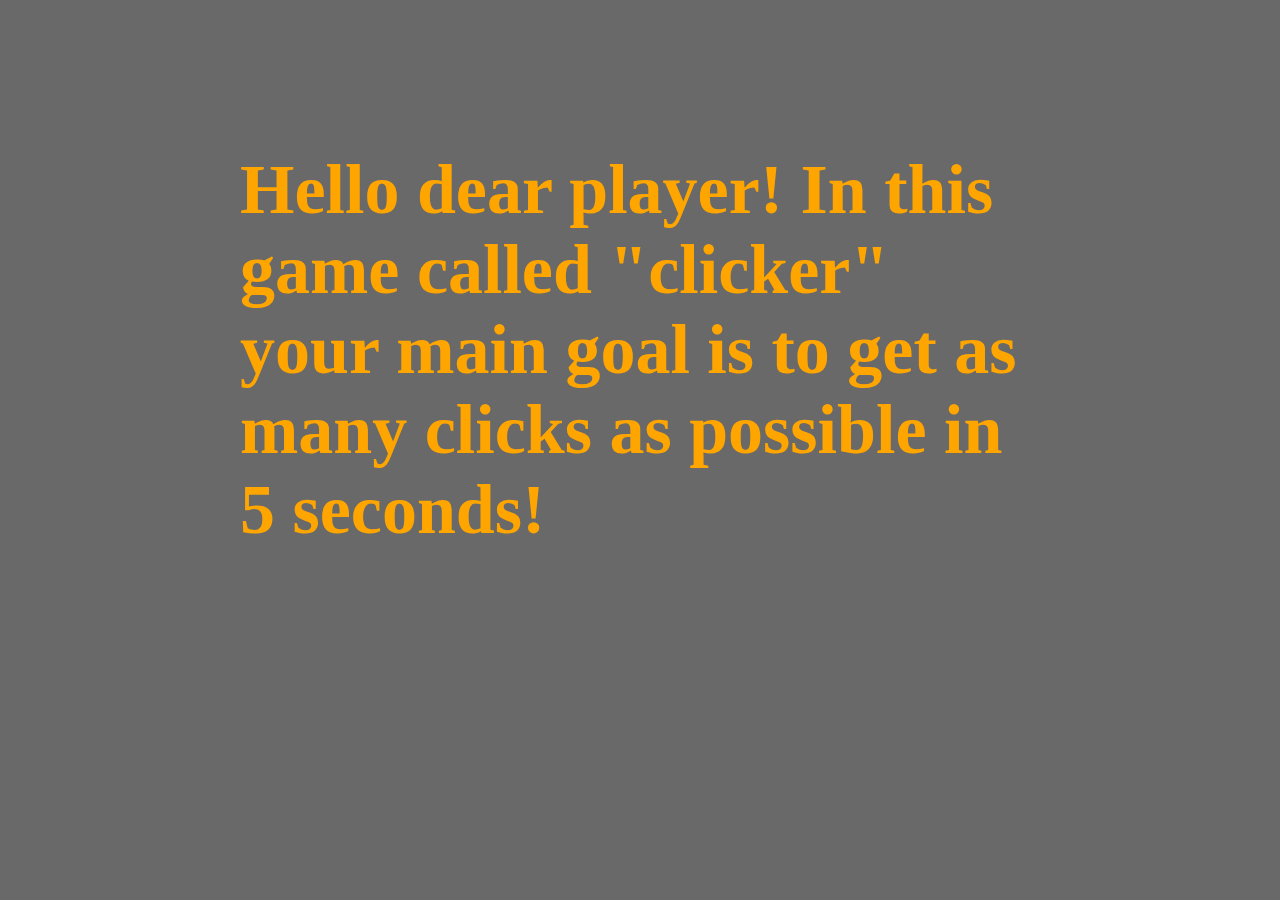
<file: about game.html>
<!DOCTYPE html>
<html>
  <head>
      <link rel="stylesheet" type="text/css" href="about game.css">
    <meta charset="utf-8">
    <title>about game</title>
  </head>
  <body>
 <div>
<h1 class=title> Hello dear player! In this game called "clicker" your main goal is to get as many clicks as possible in 5 seconds!</h1>
</div>
  </body>
</html>
</file>
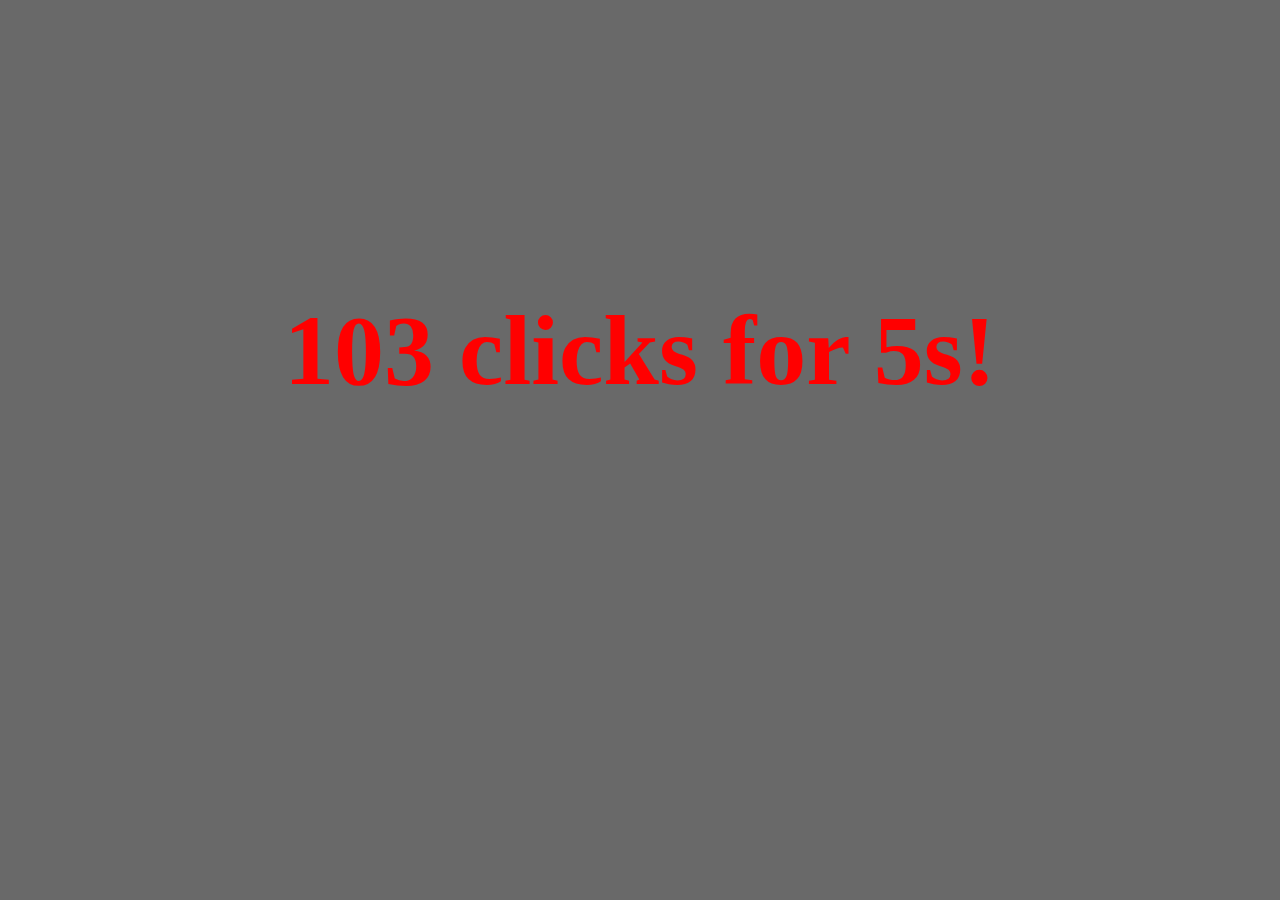
<file: best result.html>
<!DOCTYPE html>
<html>
  <head>
      <link rel="stylesheet" type="text/css"
       href="best result.css">
    <meta charset="utf-8">
    <title>about game</title>
  </head>
  <body>
 <div>
<h1 class=title> 103 clicks for 5s!</h1>
</div>
  </body>
</html>
</file>
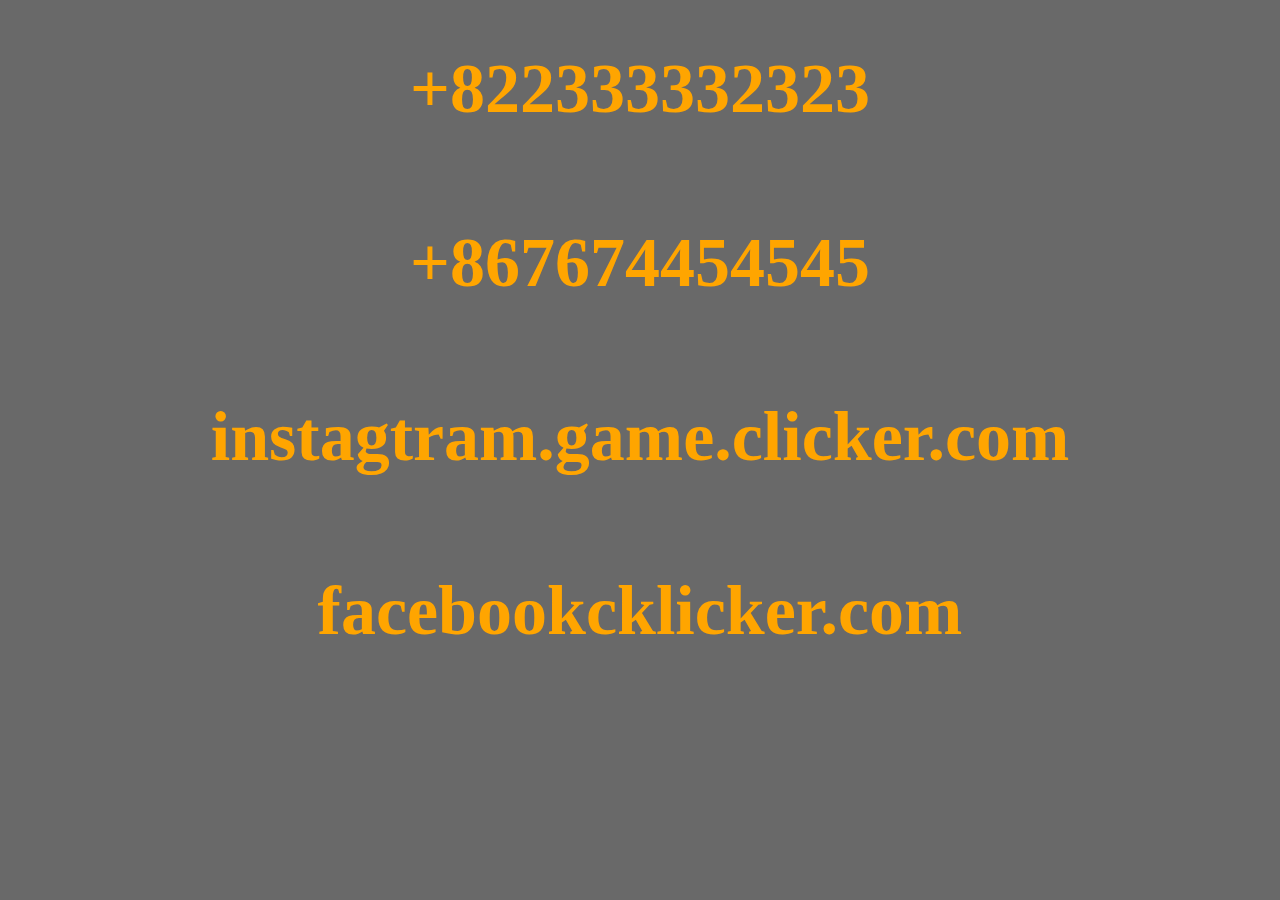
<file: contact.html>
<!DOCTYPE html>
<html>
  <head>
      <link rel="stylesheet" type="text/css" 
      href="contact.css">
    <meta charset="utf-8">
    <title>about game</title>
  </head>
  <body>
 <div>
<h1 class=title>+822333332323 </h1>
<h1 class=title>+867674454545</h1>
<h1 class=title>instagtram.game.clicker.com </h1>
<h1 class=title>facebookcklicker.com </h1>
</div>
  </body>
</html>
</file>
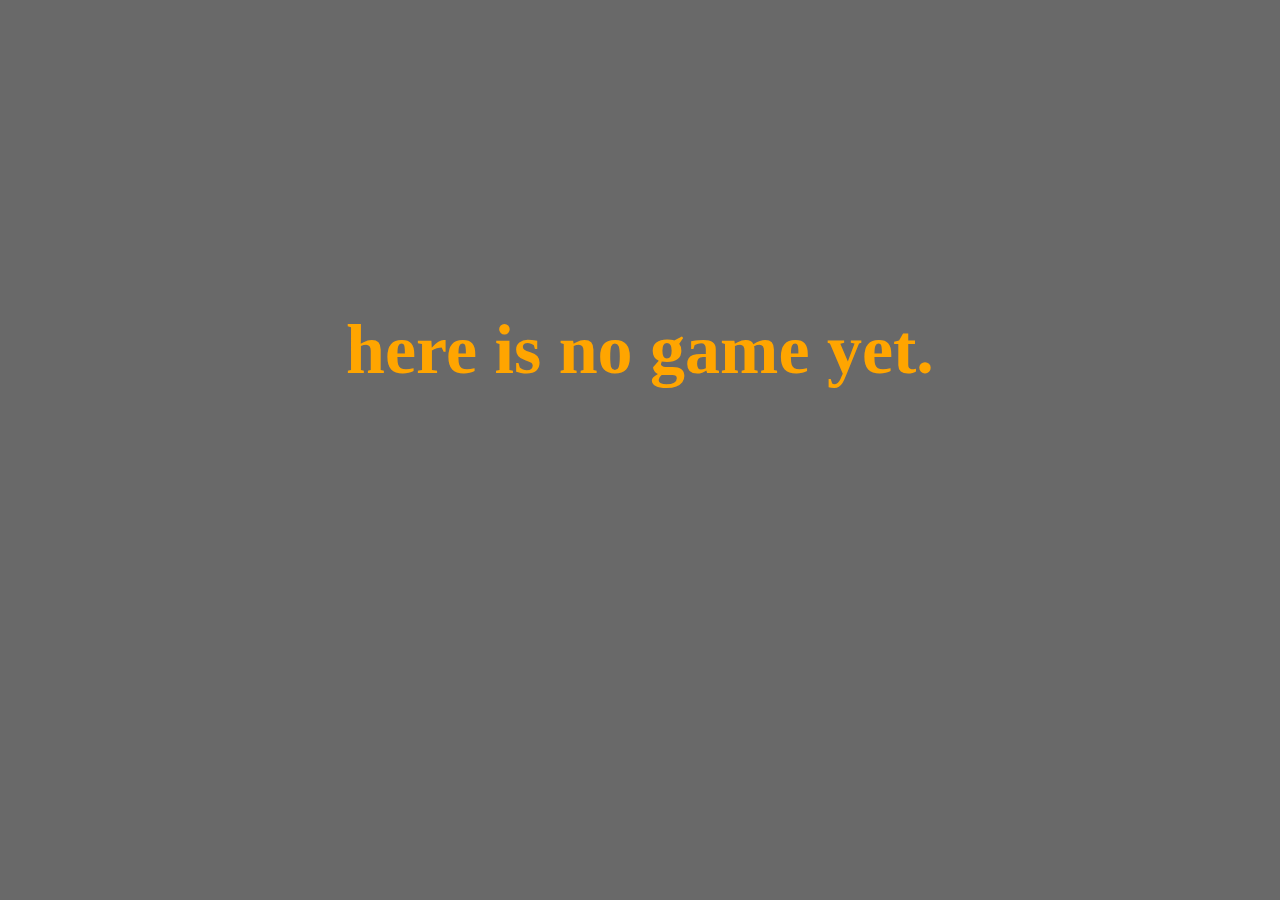
<file: more games.html>
<!DOCTYPE html>
<html>
  <head>
      <link rel="stylesheet" type="text/css" 
      href="more games.css">
    <meta charset="utf-8">
    <title>about game</title>
  </head>
  <body>
 <div>
<h1 class=title> here is no game yet.</h1>
</div>
  </body>
</html>
</file>
<file: about game.css>
body{
margin:0;
background-color: #696969;
display: flex;
justify-content: center;
align-items: center;
}
div{
display: flex;
justify-content: center;
align-items: center;
width: 800px;
height: 700px;

}

h1{
font-size: 70px;
color: orange;	

}
</file>
<file: best result.css>
body{
margin:0;
background-color: #696969;
display: flex;
justify-content: center;
align-items: center;
}
div{
display: flex;
justify-content: center;
align-items: center;
width: 800px;
height: 700px;

}

h1{
font-size: 100px;
color: red;	

}
</file>
<file: contact.css>
body{
margin:0;
background-color: #696969;
display: flex;
justify-content: center;
align-items: center;
}
div{
display: flex;
justify-content: center;
align-items: center;
width: 800px;
height: 700px;
flex-direction: column;
}

h1{
font-size: 70px;
color: orange;	

}
</file>
<file: more games.css>
body{
margin:0;
background-color: #696969;
display: flex;
justify-content: center;
align-items: center;
}
div{
display: flex;
justify-content: center;
align-items: center;
width: 800px;
height: 700px;

}

h1{
font-size: 70px;
color: orange;	

}
</file>
